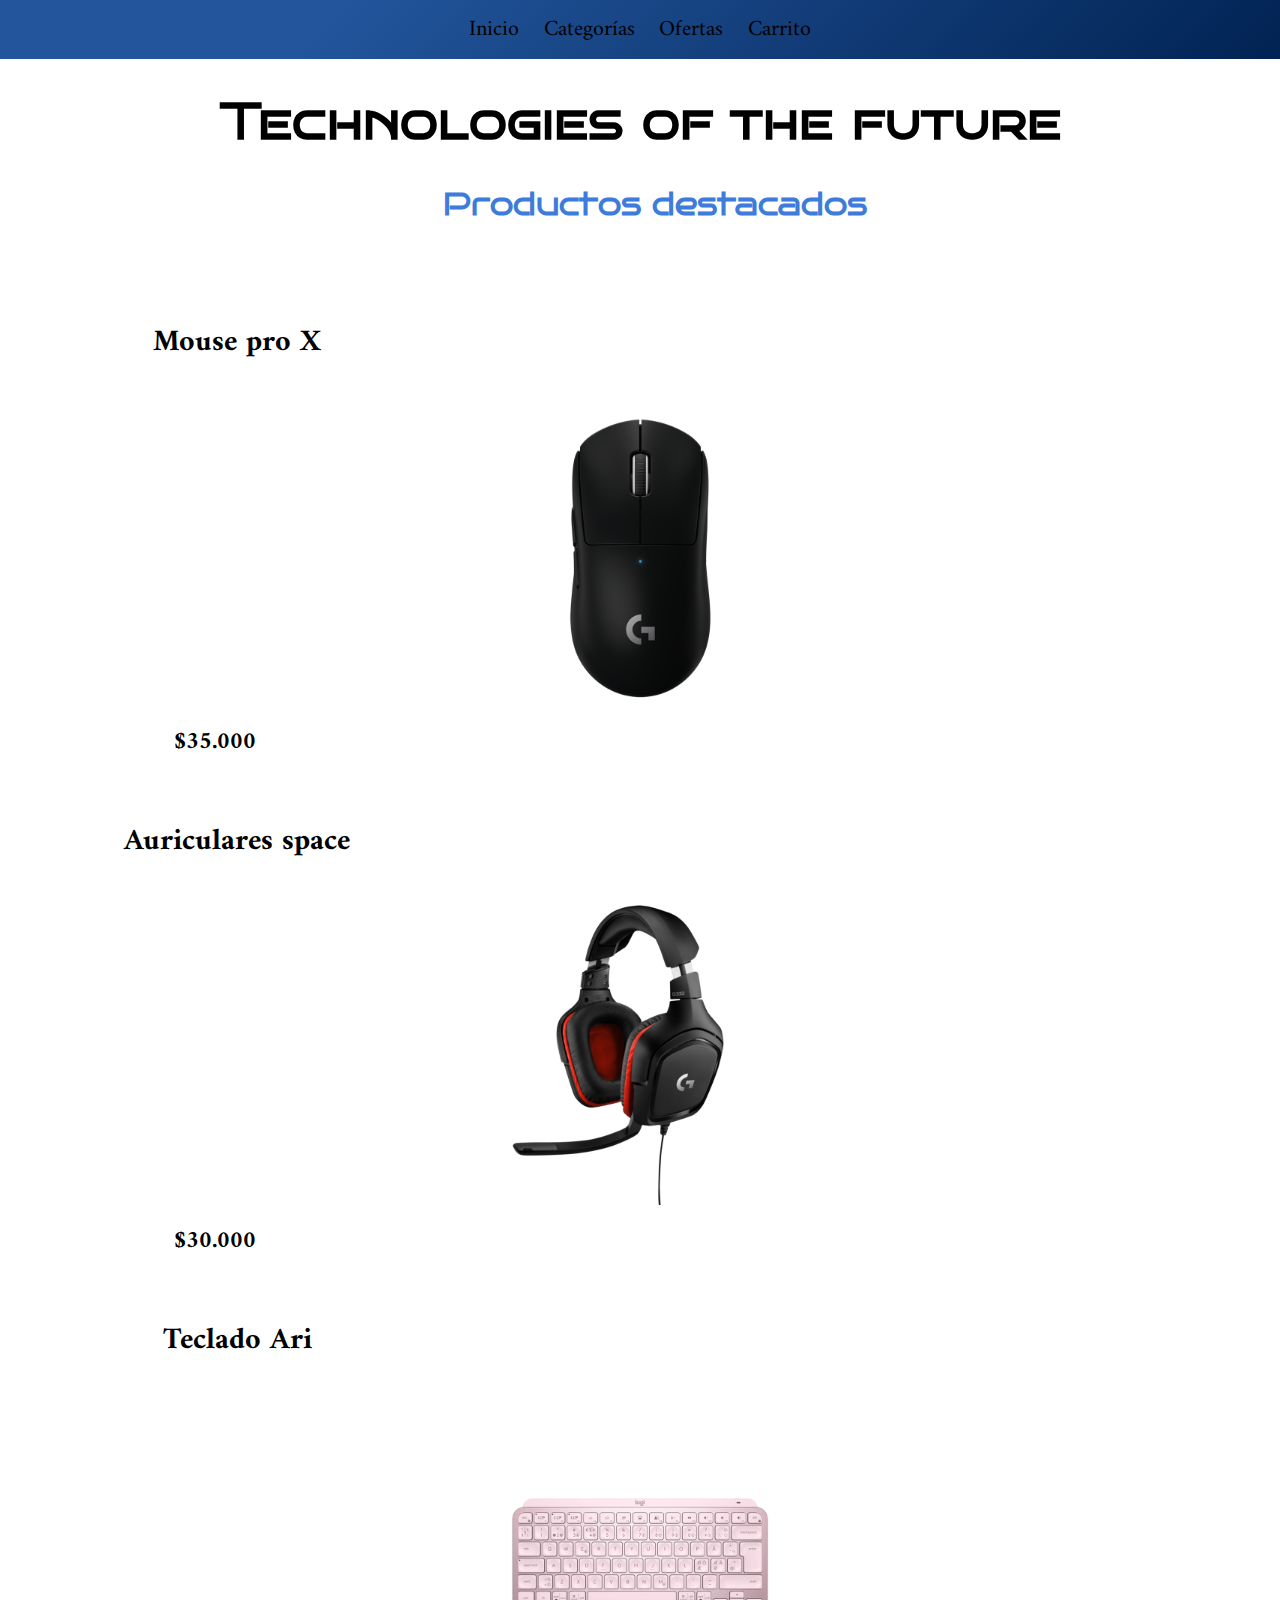
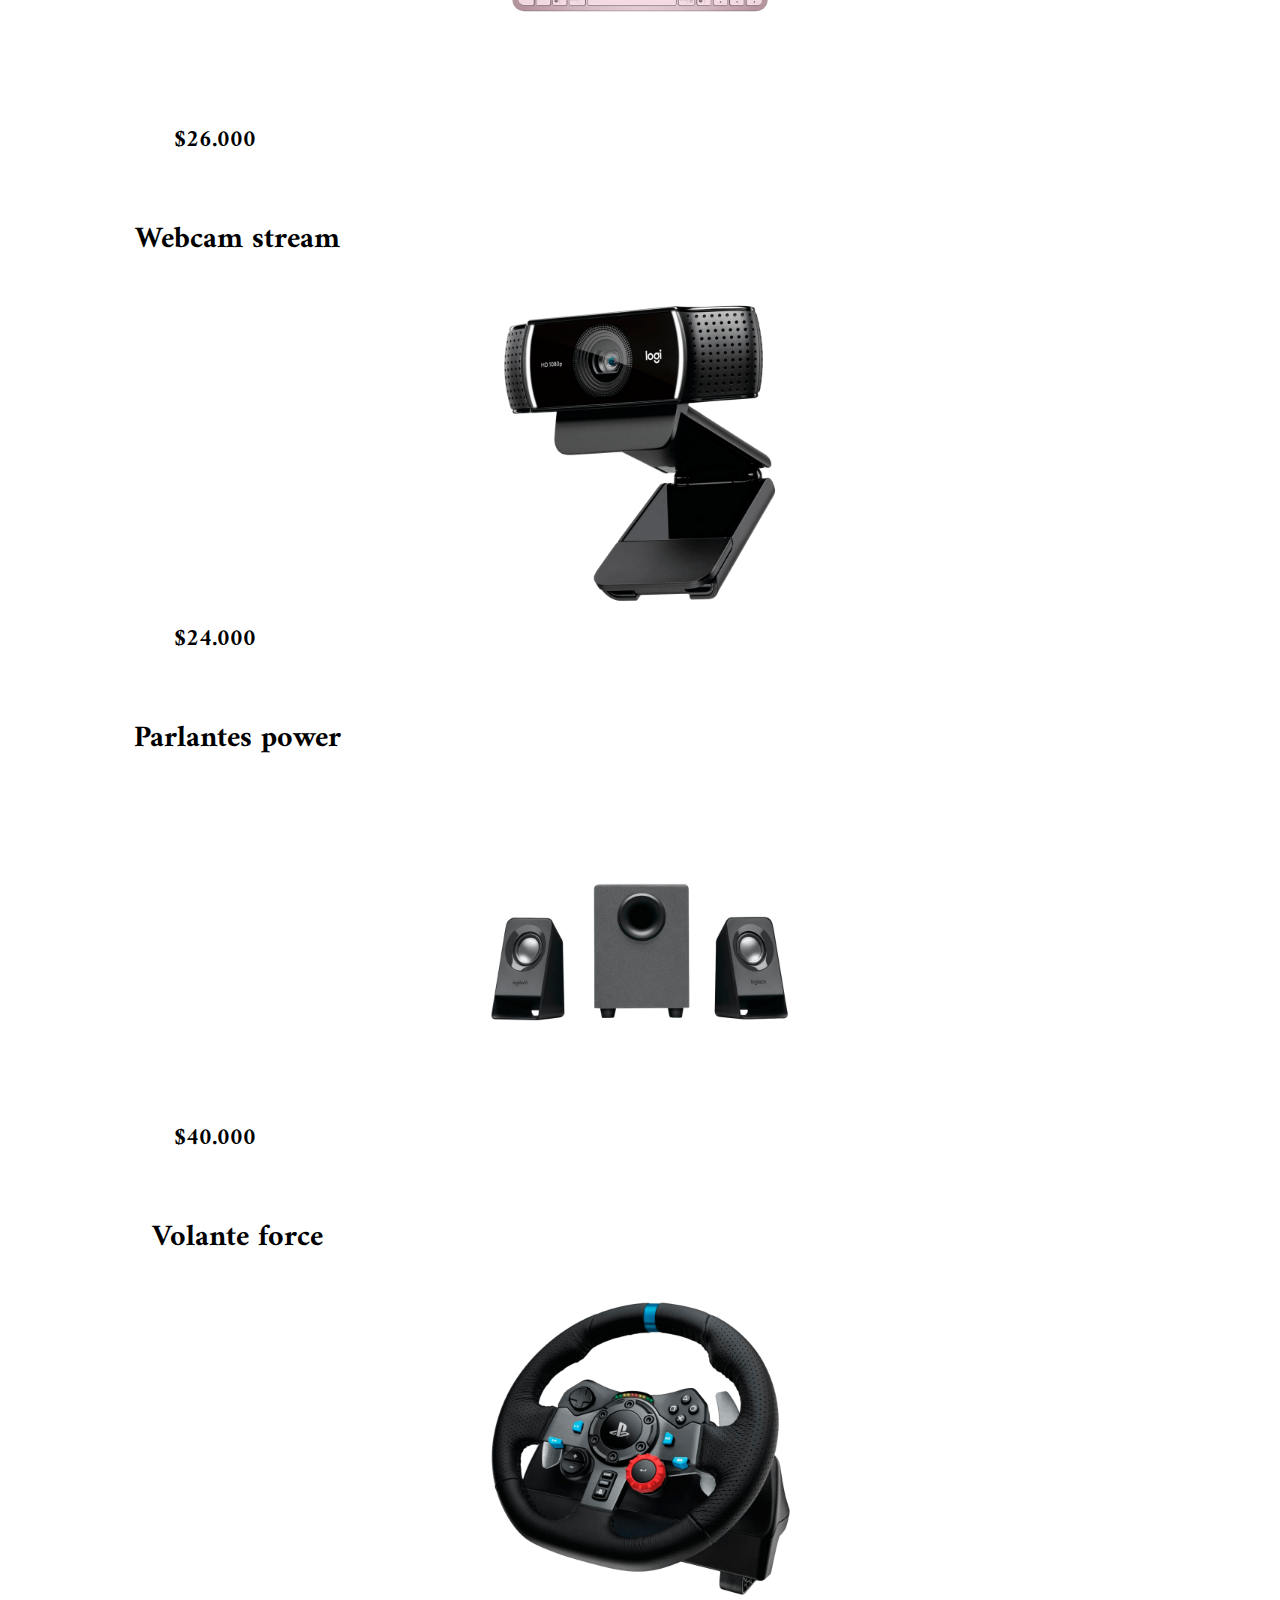
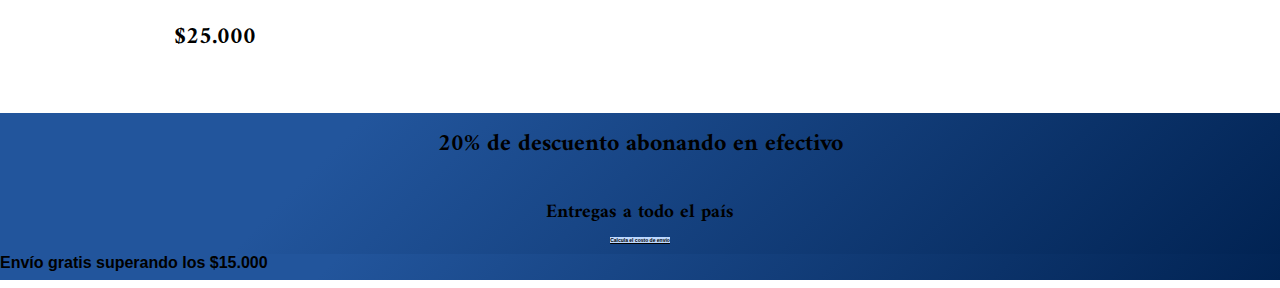
<file: index.html>
<!DOCTYPE html>
<html lang="es">
   <head>
       <meta charset="UTF-8">
       <meta name="viewport" content="width-device-width, initial-scale=1.0">
       <meta name="description" content="Zapatos, zapatillas, borcegos, botas y distintos accesorios para lucir aún mejor.">
       <meta name="keywords" content="zapatos, zapatillas, borcegos, texanas, bucaneras, hombre, talles, variedad, colores, carteras, monederos, mochilas, billeteras, riñoneras, valijas, bolsos.">
       <link href="https://cdn.jsdelivr.net/npm/bootstrap@5.1.3/dist/css/bootstrap.min.css" rel="stylesheet" integrity="sha384-1BmE4kWBq78iYhFldvKuhfTAU6auU8tT94WrHftjDbrCEXSU1oBoqyl2QvZ6jIW3" crossorigin="anonymous">
       <link href="https://fonts.googleapis.com/css2?family=Edu+SA+Beginner&display=swap" rel="stylesheet">
       <link href="https://fonts.googleapis.com/css2?family=Edu+SA+Beginner&family=Edu+TAS+Beginner&display=swap" rel="stylesheet">
       <link href="https://fonts.googleapis.com/css2?family=Source+Serif+Pro:ital,wght@1,300&display=swap" rel="stylesheet">
       <link href="https://fonts.googleapis.com/css2?family=Amiri&display=swap" rel="stylesheet">
	   <link href="https://fonts.googleapis.com/css2?family=Bruno+Ace+SC&display=swap" rel="stylesheet">
	   <link href="https://fonts.googleapis.com/css2?family=Bruno+Ace&family=Bruno+Ace+SC&display=swap" rel="stylesheet">
       <link rel="stylesheet" href="https://cdnjs.cloudflare.com/ajax/libs/animate.css/4.1.1/animate.min.css"/>
       <link rel="shortcut icon" href="./carta2/logo.jpeg">
       <link rel="stylesheet" href="./estilos/estilos.css"/>
       <title>T.O.T</title>
   </head>

    <nav class="nav nav-pills flex-column flex-sm-row">
        <a class="flex-sm-fill text-sm-center nav-link" aria-current="page" href="index.html">Inicio</a>
        <a class="flex-sm-fill text-sm-center nav-link" href="categorias.html">Categorías</a>
        <a class="flex-sm-fill text-sm-center nav-link" href="ofertas2/ofertas.html">Ofertas</a>
        <a class="flex-sm-fill text-sm-center nav-link" href="carrito.html">Carrito</a>
      </nav>


    <body>
        <h1 class="animate__animated animate__backInDown">Technologies of the future</h1>
        <h2>Productos destacados</h2>
            <div class="container-fluid">
                <div class="row">

                    <div class="col-sm-12 col-md-4 col-lg-4 col-xl-4">
                        <h3>Mouse pro X</h3> 
                                <img src="./imagenes/prod1.png" >
                        <h4>$35.000</h4>
                    </div>

                    <div class="col-sm-12 col-md-4 col-lg-4 col-xl-4">
                        <h3>Auriculares space</h3>
                               <img src="./imagenes/prod2.png"> 
                        <h4>$30.000</h4>
                    </div>

                    <div class="col-sm-12 col-md-4 col-lg-4 col-xl-4">
                        <h3>Teclado Ari</h3>
                            <img src="./imagenes/prod3.png"> 
                        <h4>$26.000</h4>
                    </div>

                    <div class="col-sm-12 col-md-4 col-lg-4 col-xl-4">
                        <h3>Webcam stream</h3>
                            <img src="./imagenes/prod4.png">
                        <h4>$24.000</h4>
                    </div>

                    <div class="col-sm-12 col-md-4 col-lg-4 col-xl-4">
                        <h3>Parlantes power</h3>
                            <img src="./imagenes/prod5.png">
                        <h4>$40.000</h4>
                     </div>

                    <div class="col-sm-12 col-md-4 col-lg-4 col-xl-4">
                        <h3>Volante force</h3>
                            <img src="./imagenes/prod6.png">
                        <h4>$25.000</h4>
                    </div>
                </div>
            </div> 

    <footer>
        <div class="foot text-center">
            <div class="foot-body">
                  <h5 class="foot-title">20% de descuento abonando en efectivo</h5>
                    <p class="foot-text">Entregas a todo el país</p>
                    <a href="#" class="btn btn-primary">Calcula el costo de envío</a>
            </div>

            <div class="foot-footer">
                  Envío gratis superando los $15.000
            </div>
        </div>
    </footer>
    
        <script src="https://cdn.jsdelivr.net/npm/bootstrap@5.1.3/dist/js/bootstrap.bundle.min.js" integrity="sha384-ka7Sk0Gln4gmtz2MlQnikT1wXgYsOg+OMhuP+IlRH9sENBO0LRn5q+8nbTov4+1p" crossorigin="anonymous"></script>
    </body>
</html>
</file>
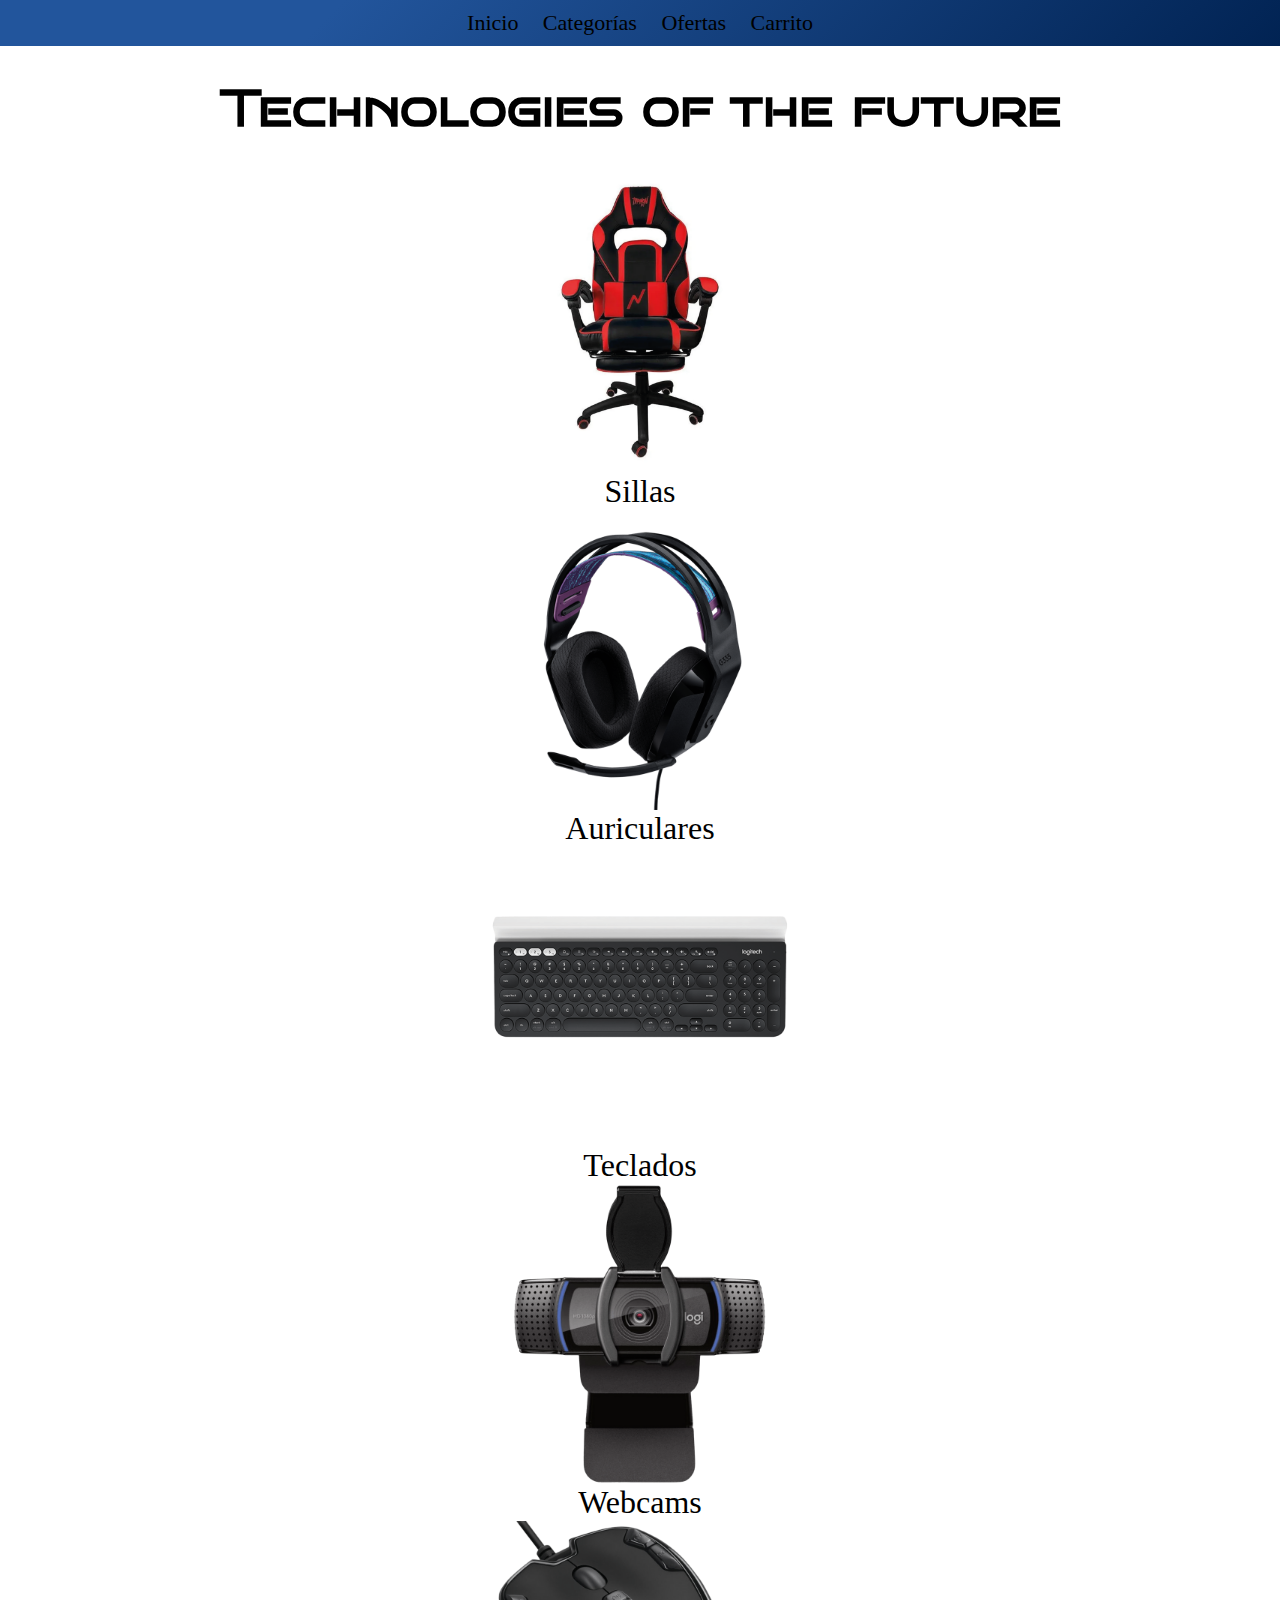
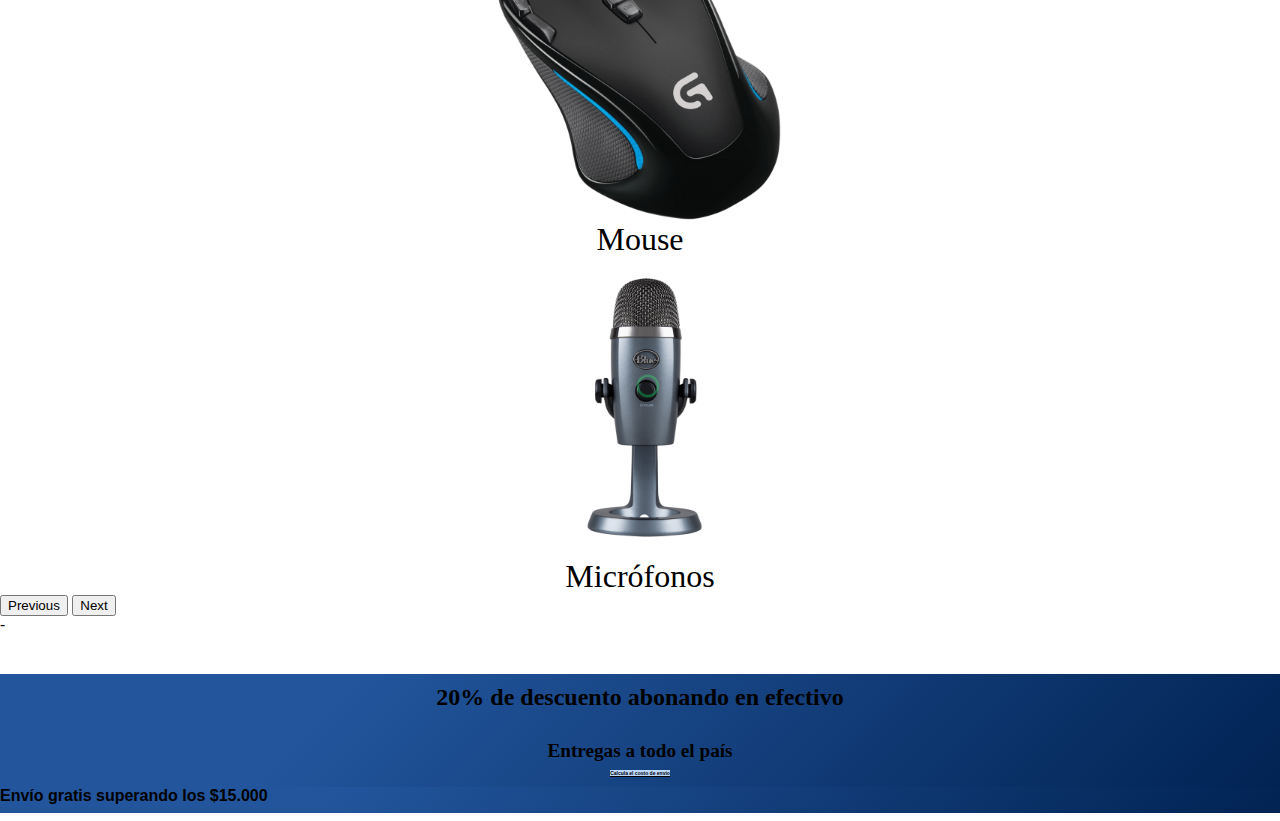
<file: categorias.html>
<!DOCTYPE html>
<html lang="es">
   <head>
       <meta charset="UTF-8">
       <meta name="viewport" content="width-device-width, initial-scale=1.0">
       <link href="https://cdn.jsdelivr.net/npm/bootstrap@5.1.3/dist/css/bootstrap.min.css" rel="stylesheet" integrity="sha384-1BmE4kWBq78iYhFldvKuhfTAU6auU8tT94WrHftjDbrCEXSU1oBoqyl2QvZ6jIW3" crossorigin="anonymous">
       <link rel="stylesheet" href="https://cdnjs.cloudflare.com/ajax/libs/animate.css/4.1.1/animate.min.css"/>
       <link href="https://fonts.googleapis.com/css2?family=Bruno+Ace+SC&display=swap" rel="stylesheet">
	   <link href="https://fonts.googleapis.com/css2?family=Bruno+Ace&family=Bruno+Ace+SC&display=swap" rel="stylesheet">
       <link rel="shortcut icon" href="./css/imagenes/logo.jpeg">
       <link rel="stylesheet" href="./estilos/estilos.css"/>
       <title>T.O.T</title>
   </head>

   <nav class="nav nav-pills flex-column flex-sm-row">
        <a class="flex-sm-fill text-sm-center nav-link" aria-current="page" href="index.html">Inicio</a>
        <a class="flex-sm-fill text-sm-center nav-link" href="categorias.html">Categorías</a>
        <a class="flex-sm-fill text-sm-center nav-link" href="ofertas.html">Ofertas</a>
        <a class="flex-sm-fill text-sm-center nav-link" href="carrito.html">Carrito</a>
      </nav> 
        <body>  
            <h1 class="animate__animated animate__backInDown"> Technologies of the future </h1>

              <div id="carouselExampleControls" class="carousel slide" data-bs-ride="carousel">
                <div class="carousel-inner">
                  <div class="carousel-item active">
                    <div class="d-grid gap-2 col-6 mx-auto">
                    <img src="./imagenes/cat1.png" class="d-block w-20" alt="...">
                        <div class="nombre">Sillas</div>
                  </div>
                </div>
                  <div class="carousel-item">
                    <img src="./imagenes/cat2.png" class="d-block w-20" alt="...">
                        <div class="nombre">Auriculares</div>
                  </div>
                  <div class="carousel-item">
                    <img src="./imagenes/cat3.png" class="d-block w-20" alt="...">
                        <div class="nombre">Teclados</div>
                  </div>
                  <div class="carousel-item">
                    <img src="./imagenes/cat4.png" class="d-block w-20" alt="...">
                        <div class="nombre">Webcams</div>
                  </div>
                  <div class="carousel-item">
                    <img src="./imagenes/cat5.png" class="d-block w-20" alt="...">
                        <div class="nombre">Mouse</div>
                  </div>
                  <div class="carousel-item">
                    <img src="./imagenes/cat6.png" class="d-block w-20" alt="...">
                    <div class="nombre">Micrófonos</div>
                  </div>
                </div>
                <button class="carousel-control-prev" type="button" data-bs-target="#carouselExampleControls" data-bs-slide="prev">
                  <span class="carousel-control-prev-icon" aria-hidden="true"></span>
                  <span class="visually-hidden">Previous</span>
                </button>
                <button class="carousel-control-next" type="button" data-bs-target="#carouselExampleControls" data-bs-slide="next">
                  <span class="carousel-control-next-icon" aria-hidden="true"></span>
                  <span class="visually-hidden">Next</span>
                </button>
              </div>

              <script src="https://unpkg.com/aos@2.3.1/dist/aos.js"></script>
              <script>
                 AOS.init();
               </script>-
               

              <footer>
                <div class="foot text-center">
                    <div class="foot-body">
                      <h5 class="foot-title">20% de descuento abonando en efectivo</h5>
                      <p class="foot-text">Entregas a todo el país</p>
                      <a href="#" class="btn btn-primary">Calcula el costo de envío</a>
                    </div>
                    <div class="foot-footer">
                      Envío gratis superando los $15.000
                    </div>
                  </div>
            </footer>  

         
         <script src="https://cdn.jsdelivr.net/npm/bootstrap@5.1.3/dist/js/bootstrap.bundle.min.js" integrity="sha384-ka7Sk0Gln4gmtz2MlQnikT1wXgYsOg+OMhuP+IlRH9sENBO0LRn5q+8nbTov4+1p" crossorigin="anonymous"></script>
      
        </body>
</html>
</file>
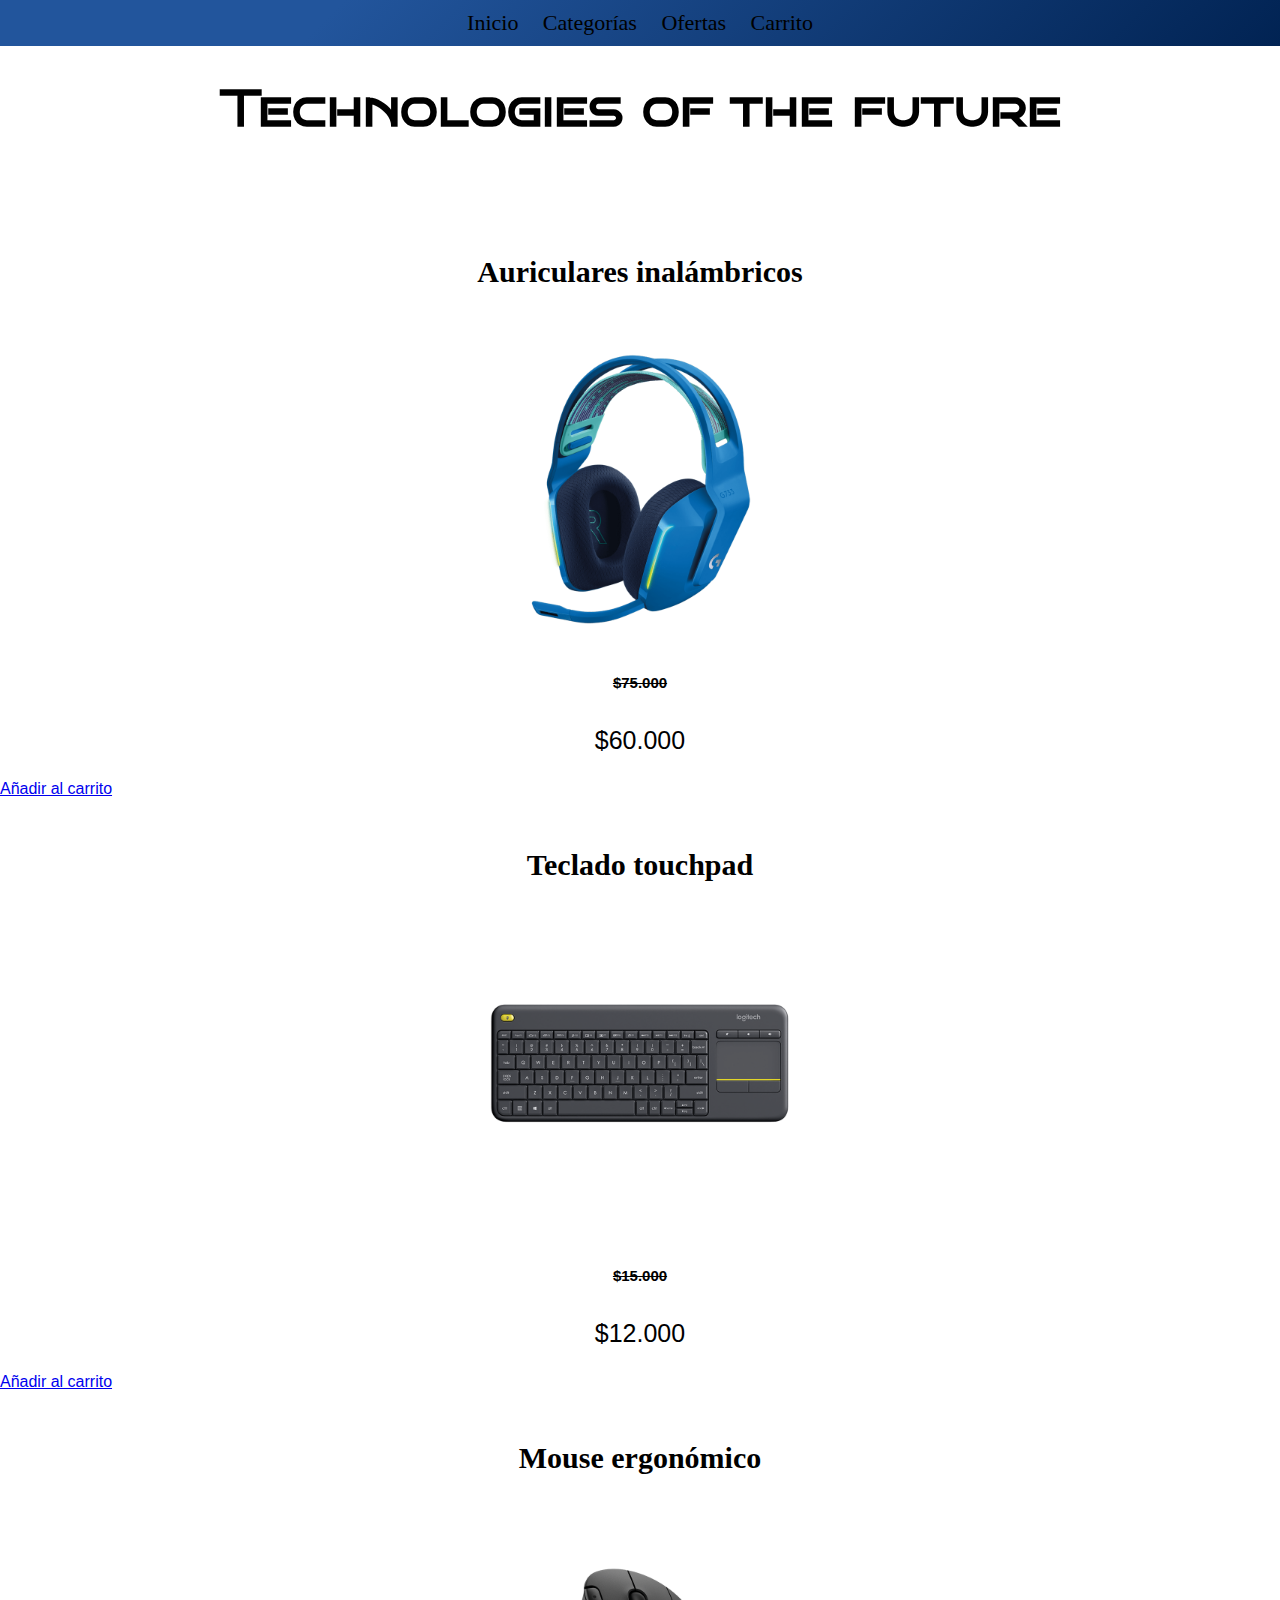
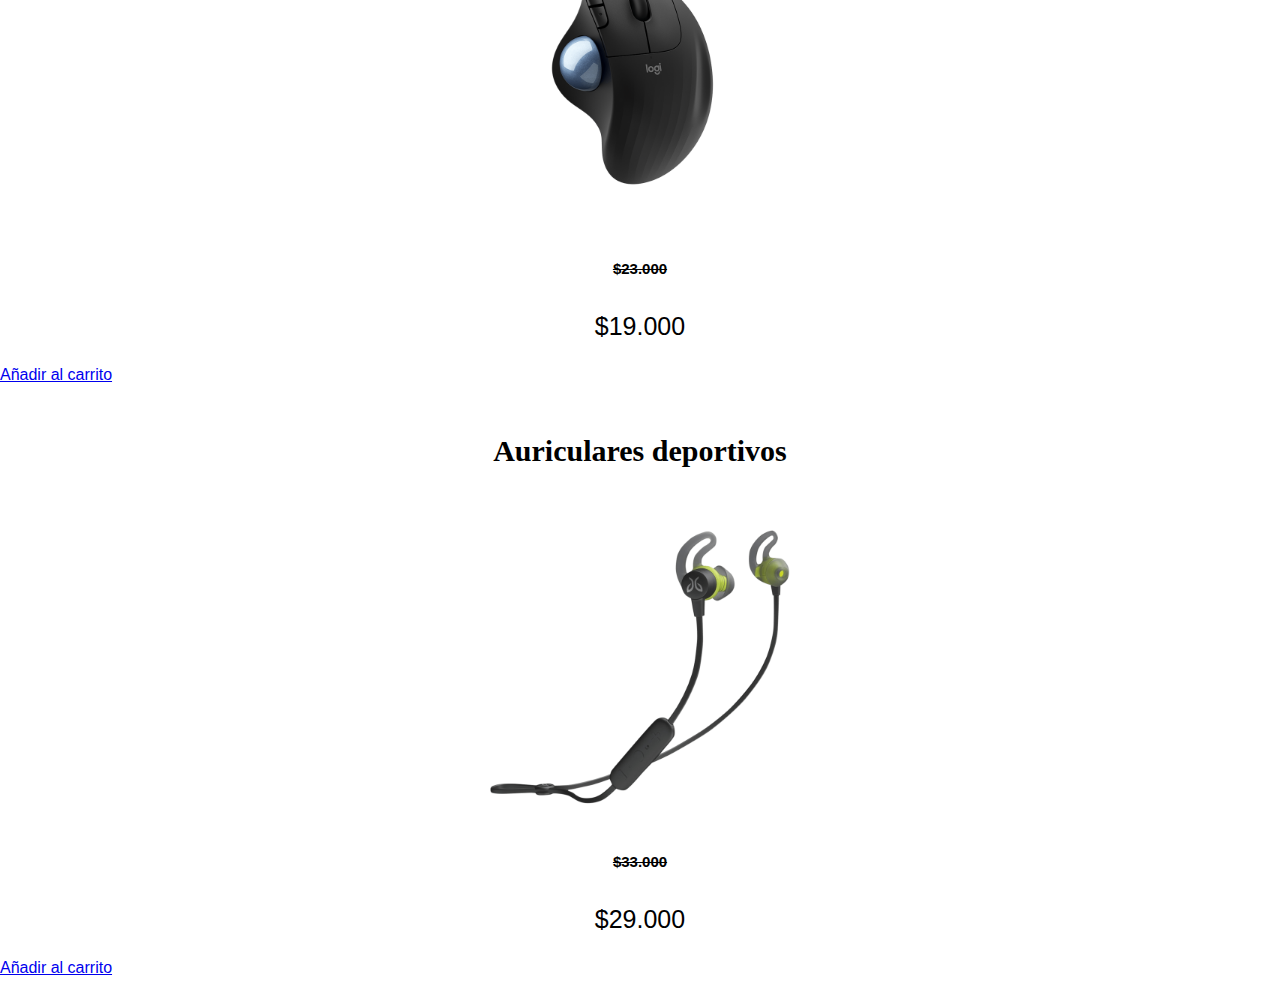
<file: ofertas.html>
<!DOCTYPE html>
<html lang="es">
   <head>
       <meta charset="UTF-8">
       <meta name="viewport" content="width-device-width, initial-scale=1.0">
       <link href="https://cdn.jsdelivr.net/npm/bootstrap@5.1.3/dist/css/bootstrap.min.css" rel="stylesheet" integrity="sha384-1BmE4kWBq78iYhFldvKuhfTAU6auU8tT94WrHftjDbrCEXSU1oBoqyl2QvZ6jIW3" crossorigin="anonymous">
       <link rel="stylesheet" href="./estilos/estilos.css"/>
       <link href="https://fonts.googleapis.com/css2?family=Bruno+Ace+SC&display=swap" rel="stylesheet">
	   <link href="https://fonts.googleapis.com/css2?family=Bruno+Ace&family=Bruno+Ace+SC&display=swap" rel="stylesheet">
       <link rel="stylesheet" href="https://cdnjs.cloudflare.com/ajax/libs/animate.css/4.1.1/animate.min.css"/>
       <link rel="shortcut icon" href="./css/imagenes/logo.jpeg">
       <title>T.O.T</title>
   </head>

   <nav class="nav nav-pills flex-column flex-sm-row"> 
    <a class="flex-sm-fill text-sm-center nav-link" aria-current="page" href="index.html">Inicio</a>
    <a class="flex-sm-fill text-sm-center nav-link" href="categorias.html">Categorías</a>
    <a class="flex-sm-fill text-sm-center nav-link" href="ofertas.html">Ofertas</a>
    <a class="flex-sm-fill text-sm-center nav-link" href="carrito.html">Carrito</a>
  </nav>

   <body>
    <h1 class="animate__animated animate__backInDown"> Technologies of the future </h1>

                <div class="container">
                <div class="row">
                    <div class="col-sm-6">
                      <div class="card">
                        <div class="card-body">
                          <h5 class="card-title">Auriculares inalámbricos</h5>
                          <img src="./imagenes/ofe1.png">
                          <h6 class="precio">$75.000</h6>
                          <p>$60.000</p>
                          <div class="card text-center">
                            <a href="carrito.html" class="btn btn-secondary">Añadir al carrito</a>
                            </div>
                        </div>
                      </div>
                    </div>

                    <div class="col-sm-6">
                      <div class="card">
                        <div class="card-body">
                            <h5 class="card-title">Teclado touchpad</h5>
                            <img src="./imagenes/ofe2.png">
                            <h6 class="precio">$15.000</h6>
                            <p>$12.000</p>
                            <div class="card text-center">
                              <a href="carrito.html" class="btn btn-secondary">Añadir al carrito</a>
                              </div>
                        </div>
                      </div>
                    </div>

                    <div class="col-sm-6">
                        <div class="card">
                          <div class="card-body">
                              <h5 class="card-title">Mouse ergonómico</h5>
                              <img src="./imagenes/ofe3.png">
                              <h6 class="precio">$23.000</h6>
                              <p>$19.000</p>
                              <div class="card text-center">
                                <a href="carrito.html" class="btn btn-secondary">Añadir al carrito</a>
                                </div>
                          </div>
                        </div>
                    </div>

                    <div class="col-sm-6">
                        <div class="card">
                          <div class="card-body">
                              <h5 class="card-title">Auriculares deportivos</h5>
                              <img src="./imagenes/ofe4.png">
                              <h6 class="precio">$33.000</h6>
                              <p>$29.000</p>
                              <div class="card text-center">
                                <a href="carrito.html" class="btn btn-secondary">Añadir al carrito</a>
                                </div>
                          </div>
                        </div>
                  </div>       
                </div>

    <script src="https://cdn.jsdelivr.net/npm/bootstrap@5.1.3/dist/js/bootstrap.bundle.min.js" integrity="sha384-ka7Sk0Gln4gmtz2MlQnikT1wXgYsOg+OMhuP+IlRH9sENBO0LRn5q+8nbTov4+1p" crossorigin="anonymous"></script>
   </body>
</file>
<file: estilos/estilos.css>
.nav-pills {
    background-color: #bdd8fe;
    background-image: linear-gradient(315deg, #012353 0%, #22559c 74%);
    padding: 10px 0px;
    text-align: center;
}

.nav-link {
    color: rgb(0, 0, 0);
    text-decoration: none;
    font-size: 22px;
    padding: 10px;
    font-family: 'Amiri', serif;
    font-style: b;
}

ul {
    list-style-type: none;
}

a:hover{
    background-color: rgb(149, 31, 31); 
    font-weight: bolder;
    
}

body {
    background-color: white; 
    font-family: Arial, Helvetica, sans-serif;
    margin-top: 0px;
    margin-right: 0px;
    margin-left: 0px;
    height: 100%;
}

h1{ 
    margin-top: 2rem;
    text-align: center;
    font-family: 'Bruno Ace SC', cursive;
    font-size: 50px;
    font-style: bold;
    animation-duration: 3s;
    font-weight: bold;
}


h2 {
    font-family: 'Bruno Ace', cursive;
    font-size: 30rem;
    color: #3d7cda;
    text-align: center;
    padding-left: 30px;
    font-style: unset;
    font-size: 30px;
}

h3 {
    font-size: 30px;
    font-family: 'Amiri', serif;
    color: #000000;
    text-align: center;
    background-color: white; 
    width: 400px;
    border-radius: 5px;
    padding: 5px;
    margin: 2rem;
    display: inline-block;
    font-style: bold;
}    


h4 {
    font-size: 1.5rem;
    font-family: 'Amiri', serif;
    color: #000000;
    text-align: center;
    background-color: white;
    width: 400px;
    border-radius: 5px;
    padding: 5px;
    margin: 10px;
    display: inline-block;
}    

h5 {
    font-family: 'Amiri', serif;
    font-size: 30px;
    text-align: center;
}

h6 {
    text-decoration: line-through;
    text-align: center;
    font-size: 15px;
}

.row {
    margin-top: 1rem;
    padding-top: 2rem;
}


.prod:hover {
    transform: scale(1.2);
    transition: all 1s;

}


p {
    font-size: 25px;
    text-align: center;
}


.grids {
    display: grid;
    grid-template-columns: repeat(3, 1fr);
    grid-template-rows: repeat (2, 1fr);
    grid-row-gap: 40px;
 
}

#grilla {
    display: grid;
    grid-template-columns: 1fr;
    grid-template-rows: repeat (6, 1fr);
    grid-row-gap: 40px;
}

img {
    width: 300px;
    height: 300px;
    display: block; 
    margin: auto;

}

.nombre {
    font-size: 2rem;    
    text-align: center;
    font-family: 'Vollkorn', serif;
}

.grids { 
    display: grid;
    grid-template-columns: 1fr 1fr 1fr;
    grid-template-rows: 1fr 1fr;

}

.foot-body {
    margin-top: 1rem;
    padding: 10px;
    font-family:'Courier New', Courier, monospace;
    font-weight: bold;
    text-align: center;
    background-color: #bdd8fe;
    background-image: linear-gradient(315deg, #012353 0%, #22559c 74%);
    font-style: normal;
    font-size: 5px;
    padding-top: 0%;
}

.footer {
    position: fixed;
    bottom: 0;;
}

.foot-title {
    font-family:'Amiri', serif;
    font-size: 1.5rem;
    padding: 10px;
    margin-bottom: auto;
}

.foot-text {
    font-family: 'Amiri', serif;
    font-size: 1.2rem;
    margin-bottom: 0.5rem;
    font-weight: bold;
}

.btn-primario {
    justify-content: center;
    background-color: rgb(185, 185, 185);
}

.foot-footer {
    font-family: Arial, Helvetica, sans-serif;
    color: aquamarine;
    background-image: linear-gradient(315deg, #012353 0%, #22559c 74%);
    color: #000000;
    font-weight: bold;
    padding-bottom: 0.5rem;
}

.btn-primary {
    background-color: #bdd8fe;
    color: #000000;
    font-family: Arial, Helvetica, sans-serif;
}

.text-muted {
    color: #000000;
}


.producto {
    text-align: center;
}

@media screen and (max-width: 768px){
    .grids {
        grid-template-columns: 1fr 1fr;
        grid-template-rows: 1fr 1fr 1fr;
        grid-row-gap: 40px;
    }
    img {
        width: 400px;
        height: 400px;
    }
    h3 {
        font-size: 30px;
        text-align: center;
    }
    h4 {
        font-size: 25px;
        text-align: center;
    }
    }
</file>
